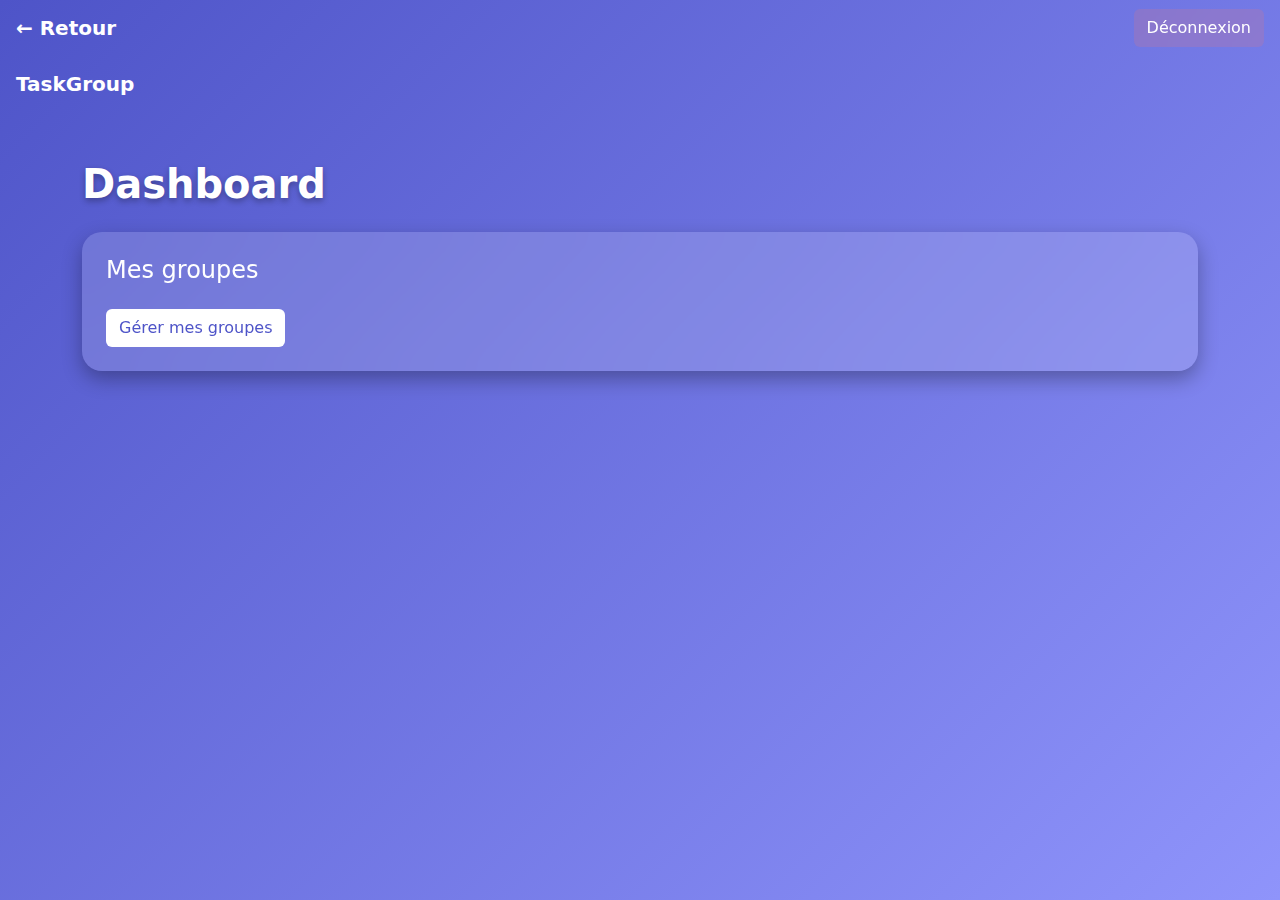
<file: frontend/index.html>
<!DOCTYPE html>
<html lang="fr">
<head>
    <meta charset="UTF-8">
    <title>Dashboard</title>
    <link rel="stylesheet" href="static/styles.css">
    <link rel="stylesheet" href="https://cdn.jsdelivr.net/npm/bootstrap@5.3.2/dist/css/bootstrap.min.css">
</head>

<body>

<nav class="navbar navbar-expand-lg navbar-glass px-3">
    <a id="backBtn" class="navbar-brand text-white fw-bold" style="cursor:pointer">← Retour</a>

    <div class="ms-auto">
        <button class="btn btn-glass" onclick="logout()">Déconnexion</button>
    </div>
</nav>

<script>
document.getElementById("backBtn").onclick = () => history.back();
</script>


<nav class="navbar navbar-expand-lg navbar-glass px-3">
    <a class="navbar-brand text-white fw-bold" href="index.html">TaskGroup</a>

    <!-- <button class="btn btn-glass ms-auto" onclick="logout()">Déconnexion</button> -->
</nav>

<div class="container mt-5">
    <h1 class="page-title mb-4">Dashboard</h1>

    <div class="card-glass p-4">
        <h4>Mes groupes</h4>
        <a href="groups.html" class="btn btn-main mt-3">Gérer mes groupes</a>
    </div>
</div>

</body>
</html>
</file>
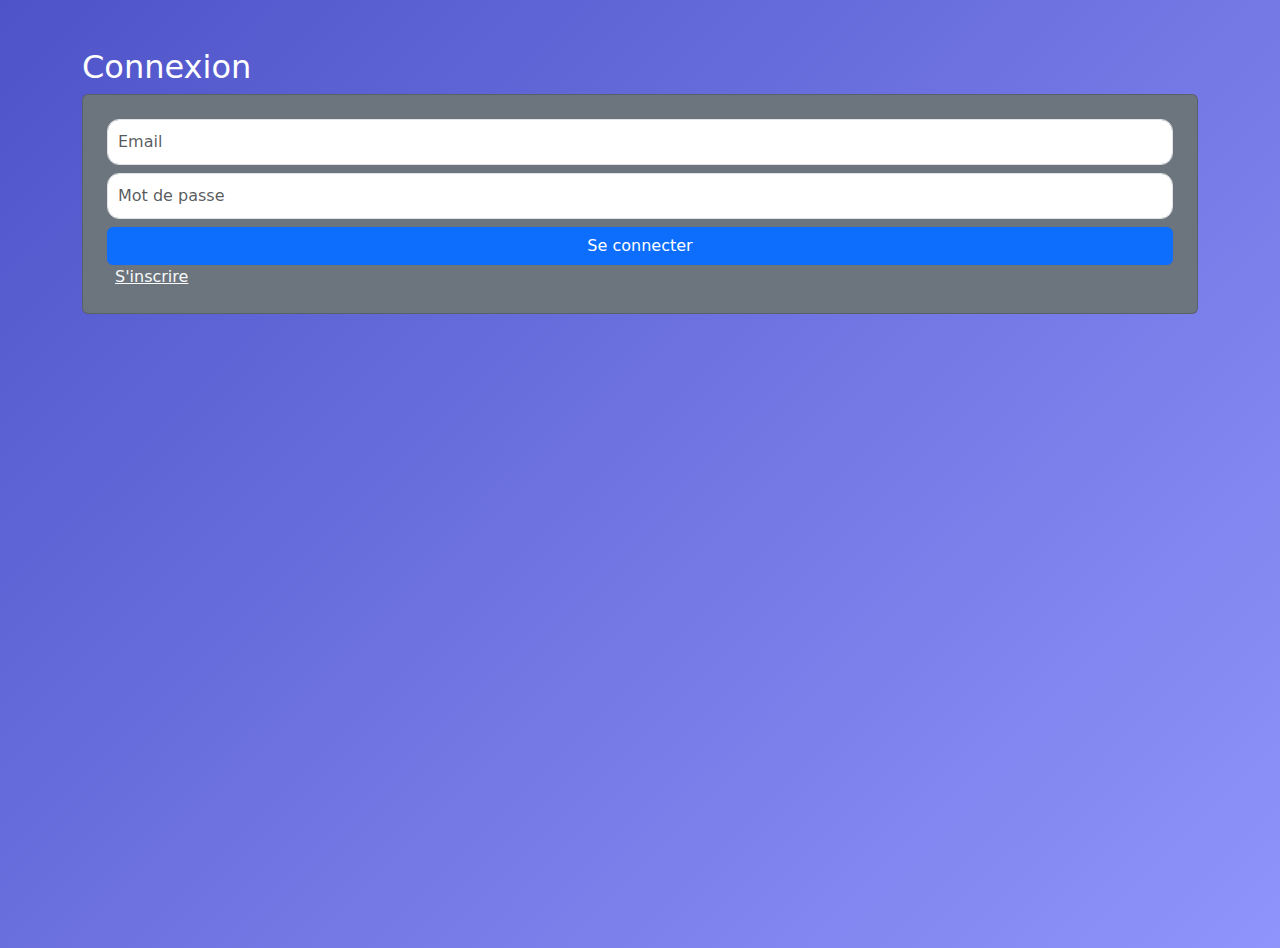
<file: frontend/group.html>
<!DOCTYPE html>
<html lang="fr">
<head>
    <meta charset="UTF-8">
    <title>Groupe</title>
    <link rel="stylesheet" href="static/styles.css">
    <link rel="stylesheet" href="https://cdn.jsdelivr.net/npm/bootstrap@5.3.2/dist/css/bootstrap.min.css">
</head>
<body class="bg-dark text-white">
<nav class="navbar navbar-expand-lg navbar-glass px-3">
    <a id="backBtn" class="navbar-brand text-white fw-bold" style="cursor:pointer">← Retour</a>
    <div class="ms-auto">
        <button class="btn btn-glass" onclick="logout()">Déconnexion</button>
    </div>
</nav>
<script>document.getElementById("backBtn").onclick = () => history.back();</script>

<div class="container mt-4">
    <h1 id="groupName" class="page-title mb-3"></h1>

    <div class="row">
        <div class="col-md-6">
            <div class="card-glass p-3 mb-3">
                <h5>Membres</h5>
                <div class="d-flex mb-2">
                    <button id="btnInvite" class="btn btn-main btn-sm me-2">Générer invitation</button>
                    <input id="inviteOutput" class="form-control form-control-sm" readonly placeholder="Lien d'invitation apparaitra ici">
                </div>
                <ul id="memberList" class="list-group mt-2"></ul>
            </div>

            <div class="card-glass p-3">
                <h5>Créer une tâche</h5>
                <div class="mb-2">
                    <input id="taskTitle" class="form-control mb-2" placeholder="Titre">
                    <textarea id="taskDesc" class="form-control mb-2" placeholder="Description"></textarea>
                    <div class="d-flex gap-2 mb-2">
                        <select id="taskStatus" class="form-select">
                            <option value="todo">To do</option>
                            <option value="doing">Doing</option>
                            <option value="done">Done</option>
                        </select>
                        <input id="taskDeadline" type="date" class="form-control">
                    </div>
                    <button class="btn btn-main" onclick="addTask()">Ajouter</button>
                </div>
            </div>
        </div>

        <div class="col-md-6">
            <div class="card-glass p-3">
                <h5>Tâches</h5>
                <ul id="taskList" class="list-group mt-2"></ul>
            </div>
        </div>
    </div>
</div>

<!-- Edit modal (simple) -->
<div class="modal" tabindex="-1" id="editModal">
  <div class="modal-dialog">
    <div class="modal-content bg-secondary text-white">
      <div class="modal-header">
        <h5 class="modal-title">Modifier la tâche</h5>
        <button type="button" class="btn-close" aria-label="Close" id="closeModal"></button>
      </div>
      <div class="modal-body">
        <input id="editTitle" class="form-control mb-2" placeholder="Titre">
        <textarea id="editDesc" class="form-control mb-2" placeholder="Description"></textarea>
        <div class="d-flex gap-2 mb-2">
            <select id="editStatus" class="form-select">
                <option value="todo">To do</option>
                <option value="doing">Doing</option>
                <option value="done">Done</option>
            </select>
            <input id="editDeadline" type="date" class="form-control">
        </div>
      </div>
      <div class="modal-footer">
        <button id="saveEdit" class="btn btn-main">Enregistrer</button>
        <button id="cancelEdit" class="btn btn-glass">Annuler</button>
      </div>
    </div>
  </div>
</div>

<script src="static/app.js"></script>
<script>
const urlparams = new URLSearchParams(window.location.search);
const groupId = urlparams.get("id");
if (!groupId) {
    alert("Aucun groupe sélectionné !");
    window.location.href = "groups.html";
}

let editingTaskId = null;

async function loadGroup() {
    const group = await fetchGroup(groupId);
    groupName.textContent = group?.name || ("Groupe #" + groupId);

    // members
    const members = await fetchGroupMembers(groupId);
    memberList.innerHTML = "";
    (members || []).forEach(m => {
        memberList.innerHTML += `
            <li class="list-group-item bg-transparent text-white d-flex justify-content-between align-items-center">
                <div><strong>${m.username}</strong> <small class="text-muted">(${m.email})</small></div>
                <div>
                    ${m.role === "admin" ? '<span class="badge bg-info me-2">admin</span>' : ''}
                    <button class="btn btn-sm btn-outline-light" onclick="removeMemberConfirm(${m.user_id})">Retirer</button>
                </div>
            </li>
        `;
    });

    // tasks
    const tasks = await fetchGroupTasks(groupId);
    taskList.innerHTML = "";
    (tasks || []).forEach(t => {
        taskList.innerHTML += `
            <li class="list-group-item bg-transparent text-white d-flex justify-content-between align-items-center">
                <div>
                  <strong>${t.title}</strong><br>
                  <small>${t.description || ""}</small><br>
                  <small class="text-muted">${t.status} ${t.deadline ? ' • ' + t.deadline : ''}</small>
                </div>
                <div>
                  <button class="btn btn-sm btn-outline-light me-1" onclick="openEdit(${t.id}, '${escapeHtml(t.title)}', '${escapeHtml(t.description || '')}', '${t.status}', '${t.deadline || ''}')">Modifier</button>
                  <button class="btn btn-sm btn-outline-danger" onclick="deleteAndReload(${t.id})">Suppr</button>
                </div>
            </li>
        `;
    });
}

function escapeHtml(s) {
    return String(s).replace(/'/g,"\\'").replace(/"/g,'\\"');
}

// invite
btnInvite.onclick = async () => {
    const res = await generateInvite(groupId);
    if (res && res.invite_link) {
        inviteOutput.value = res.invite_link;
        inviteOutput.select();
    } else {
        alert("Impossible de générer le lien");
    }
};

// remove member confirm
function removeMemberConfirm(userId) {
    if (!confirm("Confirmer le retrait de ce membre ?")) return;
    removeMember(groupId, userId).then(r => {
        alert(r?.message || "Retiré");
        loadGroup();
    });
}

// tasks
async function addTask() {
    const title = taskTitle.value.trim();
    if (!title) { alert("Entrez un titre"); return; }
    const description = taskDesc.value.trim();
    const status = taskStatus.value;
    const deadline = taskDeadline.value || null;
    await createTask(groupId, title, description, deadline, status);
    taskTitle.value = ""; taskDesc.value = ""; taskDeadline.value = "";
    loadGroup();
}

async function deleteAndReload(id) {
    if (!confirm("Supprimer cette tâche ?")) return;
    await deleteTask(id);
    loadGroup();
}

// edit modal functions
function openEdit(id, title, desc, status, deadline) {
    editingTaskId = id;
    editTitle.value = title.replace(/\\'/g,"'").replace(/\\"/g,'"');
    editDesc.value = desc.replace(/\\'/g,"'").replace(/\\"/g,'"');
    editStatus.value = status || 'todo';
    editDeadline.value = deadline ? deadline.split('T')[0] : '';
    document.getElementById('editModal').style.display = 'block';
}

document.getElementById('closeModal').onclick = () => document.getElementById('editModal').style.display = 'none';
document.getElementById('cancelEdit').onclick = () => document.getElementById('editModal').style.display = 'none';

document.getElementById('saveEdit').onclick = async () => {
    if (!editingTaskId) return;
    const data = {
        title: editTitle.value.trim(),
        description: editDesc.value.trim(),
        status: editStatus.value,
        deadline: editDeadline.value || null
    };
    await updateTask(editingTaskId, data);
    document.getElementById('editModal').style.display = 'none';
    loadGroup();
};

loadGroup();
</script>
</body>
</html>
</file>
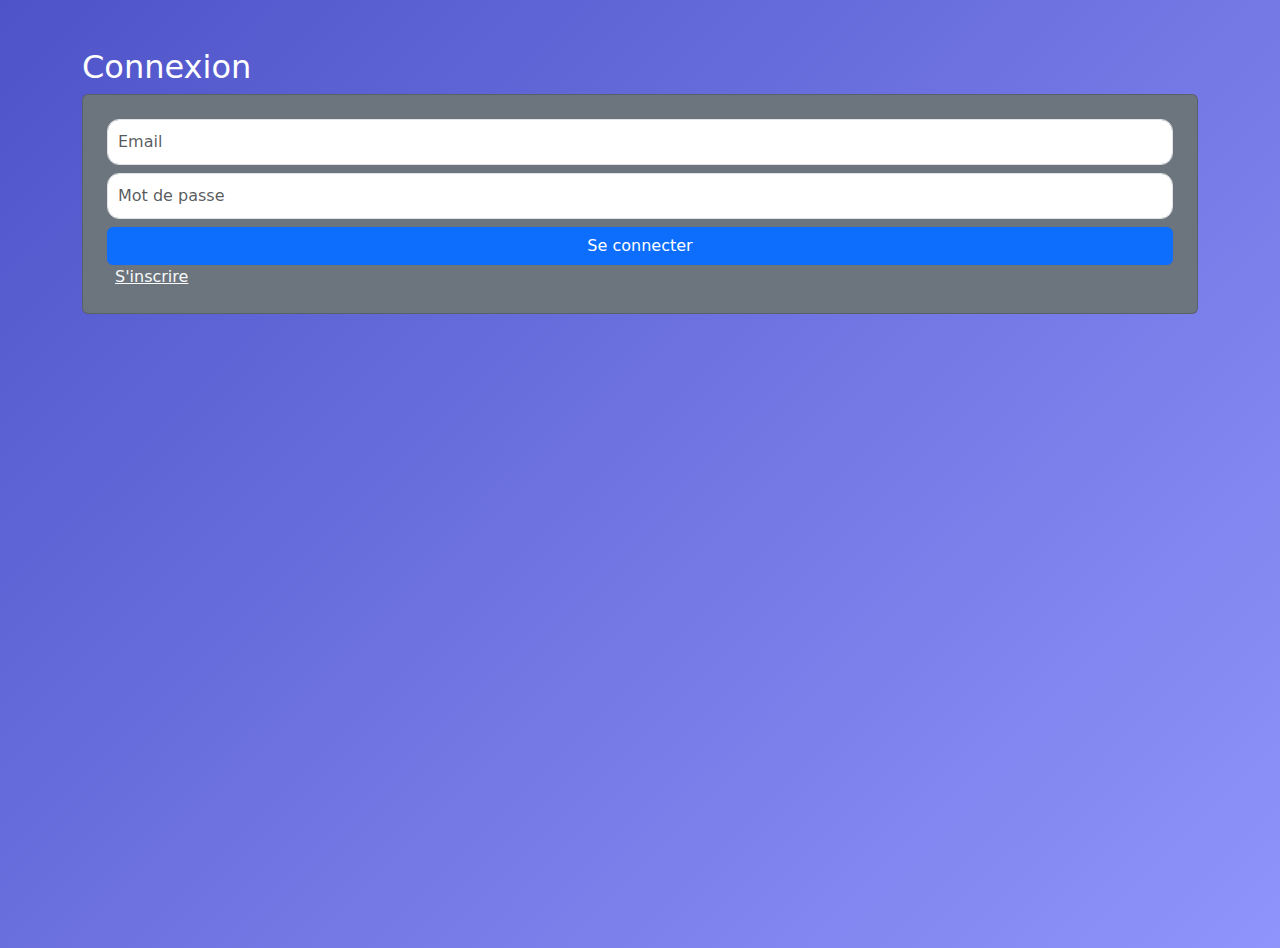
<file: frontend/groups.html>
<!DOCTYPE html>
<html lang="fr">
<head>
    <meta charset="UTF-8">
    <title>Groupes</title>
    <link rel="stylesheet" href="static/styles.css">
    <link rel="stylesheet" href="https://cdn.jsdelivr.net/npm/bootstrap@5.3.2/dist/css/bootstrap.min.css">
</head>
<body class="bg-dark text-white">
<nav class="navbar navbar-expand-lg navbar-glass px-3">
    <a id="backBtn" class="navbar-brand text-white fw-bold" style="cursor:pointer">← Retour</a>
    <div class="ms-auto">
        <button class="btn btn-glass" onclick="logout()">Déconnexion</button>
    </div>
</nav>
<script>document.getElementById("backBtn").onclick = () => history.back();</script>

<div class="container mt-4">
    <h1 class="page-title mb-4">Mes groupes</h1>

    <div class="card-glass mb-4 p-3">
        <h4>Créer un groupe</h4>
        <div class="input-group mt-3">
            <input id="groupName" class="form-control" placeholder="Nom du groupe">
            <button class="btn btn-main" onclick="addGroup()">Créer</button>
        </div>
    </div>

    <div class="card-glass p-3">
        <h4>Groupes</h4>
        <table class="table table-glass mt-3 text-white">
            <thead>
            <tr><th>Nom</th><th>Actions</th></tr>
            </thead>
            <tbody id="groupList"></tbody>
        </table>
    </div>
</div>

<script src="static/app.js"></script>
<script>
async function loadGroups() {
    const groups = await fetchGroups();
    groupList.innerHTML = "";
    (groups || []).forEach(g => {
        groupList.innerHTML += `
            <tr>
                <td>${g.name}</td>
                <td>
                    <a href="group.html?id=${g.id}" class="btn btn-glass btn-sm">Ouvrir</a>
                </td>
            </tr>
        `;
    });
}

async function addGroup() {
    const name = groupName.value.trim();
    if (!name) return;
    await createGroup(name);
    groupName.value = "";
    loadGroups();
}

loadGroups();
</script>
</body>
</html>
</file>
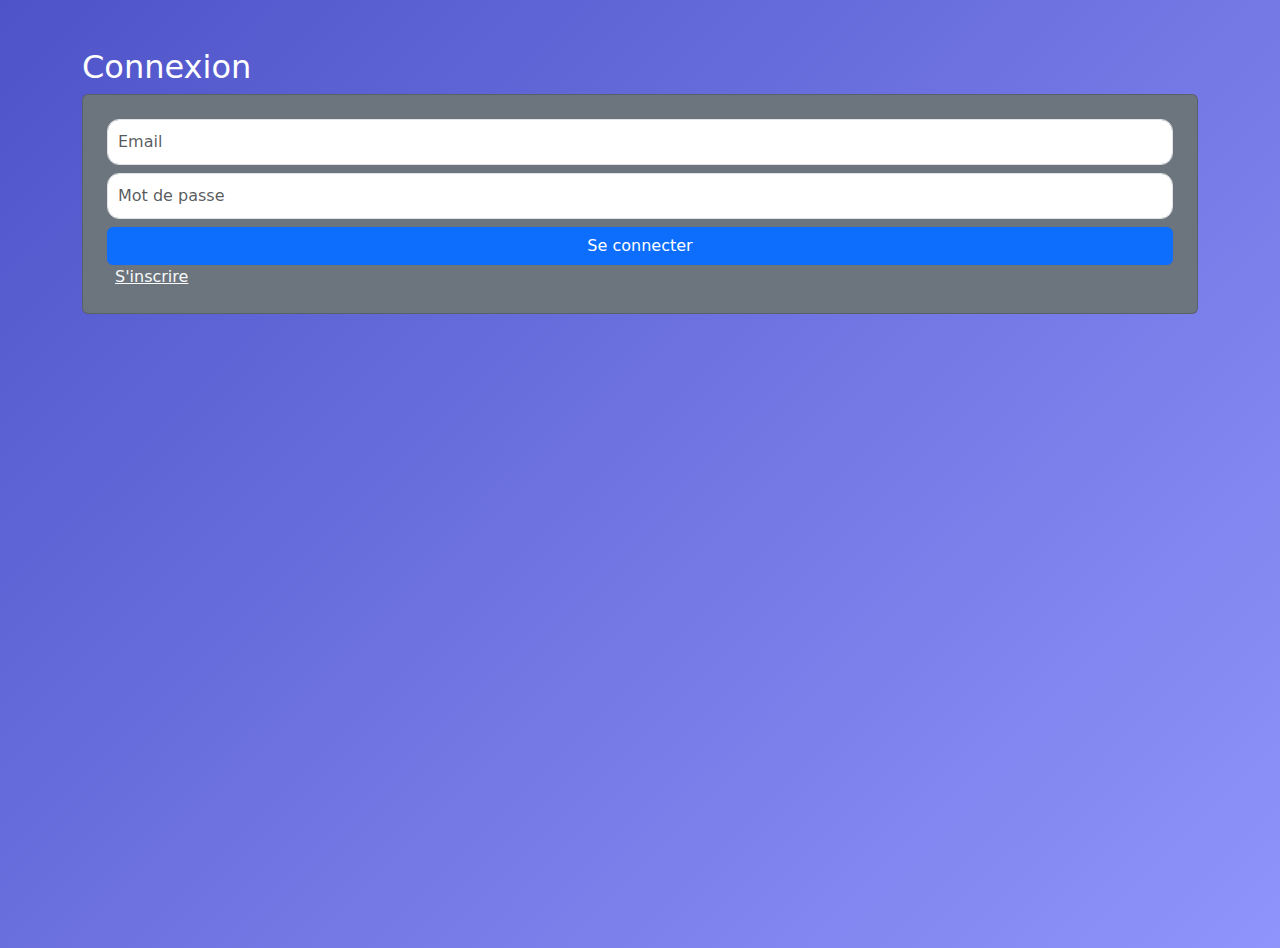
<file: frontend/login.html>
<!DOCTYPE html>
<html lang="fr">
<head>
  <meta charset="utf-8" />
  <title>Login</title>
  <link rel="stylesheet" href="static/styles.css" />
  <link href="https://cdn.jsdelivr.net/npm/bootstrap@5.3.2/dist/css/bootstrap.min.css" rel="stylesheet">
</head>
<body class="bg-dark text-white">
  <div class="container mt-5">
    <h2>Connexion</h2>
    <div class="card p-4 bg-secondary">
      <input id="email" class="form-control mb-2" placeholder="Email">
      <input id="password" type="password" class="form-control mb-2" placeholder="Mot de passe">
      <button class="btn btn-primary" id="loginBtn">Se connecter</button>
      <a href="register.html" class="ms-2 text-light">S'inscrire</a>
    </div>
  </div>

<script src="static/app.js"></script>
<script>
document.getElementById("loginBtn").onclick = async () => {
    const email = document.getElementById("email").value;
    const password = document.getElementById("password").value;
    const res = await loginUser(email, password);
    if (res && res.access_token) {
        localStorage.setItem("token", res.access_token);
        window.location = "groups.html";
    } else {
        alert(res?.detail || "Erreur de connexion");
    }
};
</script>
</body>
</html>
</file>
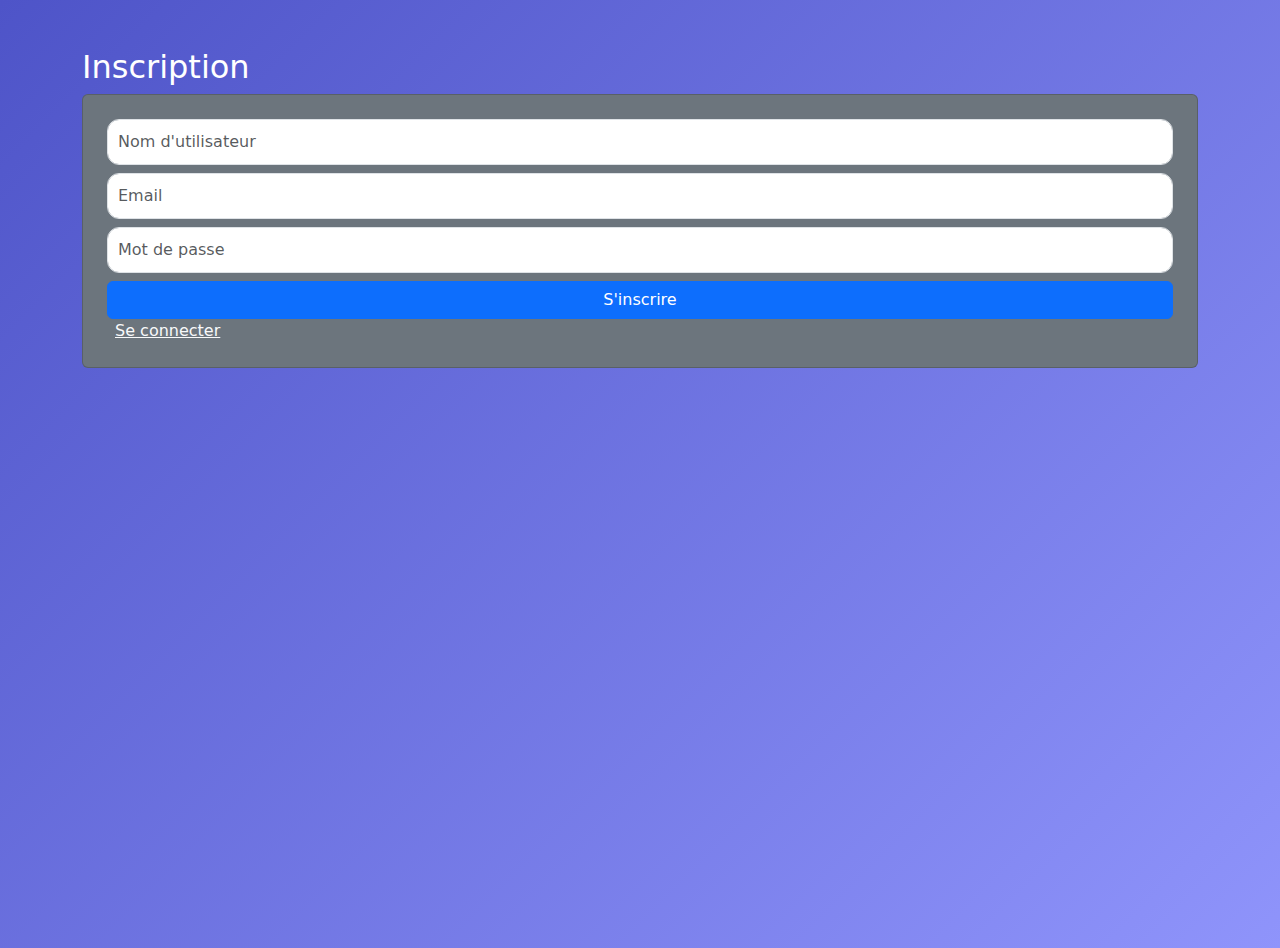
<file: frontend/register.html>
<!DOCTYPE html>
<html lang="fr">
<head>
  <meta charset="utf-8" />
  <title>Register</title>
  <link rel="stylesheet" href="static/styles.css" />
  <link href="https://cdn.jsdelivr.net/npm/bootstrap@5.3.2/dist/css/bootstrap.min.css" rel="stylesheet">
</head>
<body class="bg-dark text-white">
  <div class="container mt-5">
    <h2>Inscription</h2>
    <div class="card p-4 bg-secondary">
      <input id="username" class="form-control mb-2" placeholder="Nom d'utilisateur">
      <input id="email" class="form-control mb-2" placeholder="Email">
      <input id="password" type="password" class="form-control mb-2" placeholder="Mot de passe">
      <button class="btn btn-primary" id="registerBtn">S'inscrire</button>
      <a href="login.html" class="ms-2 text-light">Se connecter</a>
    </div>
  </div>

<script src="static/app.js"></script>
<script>
document.getElementById("registerBtn").onclick = async () => {
    const username = document.getElementById("username").value;
    const email = document.getElementById("email").value;
    const password = document.getElementById("password").value;
    const res = await registerUser(username, email, password);
    if (res && res.id) {
        alert("Compte créé !");
        window.location = "login.html";
    } else {
        alert("Erreur: " + JSON.stringify(res));
    }
};
</script>
</body>
</html>
</file>
<file: frontend/static/styles.css>
/* ----- GLOBAL ----- */
body {
    background: linear-gradient(135deg, #4e54c8, #8f94fb);
    min-height: 100vh;
    margin: 0;
    padding: 0;
    font-family: "Inter", sans-serif;
}

.navbar-brand {
    font-size: 1.25rem;
    font-weight: bold;
}

.btn-glass {
    transition: 0.3s;
}

.btn-glass:hover {
    transform: scale(1.05);
}


.card-glass {
    background: rgba(255,255,255,0.15);
    backdrop-filter: blur(20px);
    border-radius: 20px;
    padding: 25px;
    box-shadow: 0 8px 20px rgba(0,0,0,0.3);
    color: #fff;
}

.btn-main {
    background: #fff !important;
    color: #4e54c8 !important;
    font-weight: bold;
    border-radius: 12px;
}

/* ----- FORMS ----- */
input, select {
    border-radius: 12px !important;
    padding: 10px !important;
}

/* ----- HEADERS ----- */
.page-title {
    font-weight: bold;
    color: white;
    text-shadow: 0 3px 6px rgba(0,0,0,0.3);
}

/* ----- TABLES ----- */
.table-glass {
    background: rgba(255,255,255,0.2);
    border-radius: 12px;
    overflow: hidden;
}

.table-glass th, .table-glass td {
    color: white;
}

.table-glass thead {
    background: rgba(255,255,255,0.25);
}

/* ----- BUTTONS ----- */
.btn-glass {
    background: rgba(236, 121, 121, 0.2) !important;
    backdrop-filter: blur(5px);
    border-radius: 12px;
    color: #fff !important;
}
.btn-glass:hover {
    background: rgba(255,255,255,0.35) !important;
}


/* Simple modal (fallback) */
.modal { display: none; position: fixed; z-index: 9999; left: 0; top: 0; width: 100%; height: 100%; overflow:auto; background: rgba(0,0,0,0.5); padding-top: 60px; }
.modal-dialog { margin: 5% auto; max-width: 600px; }
</file>
